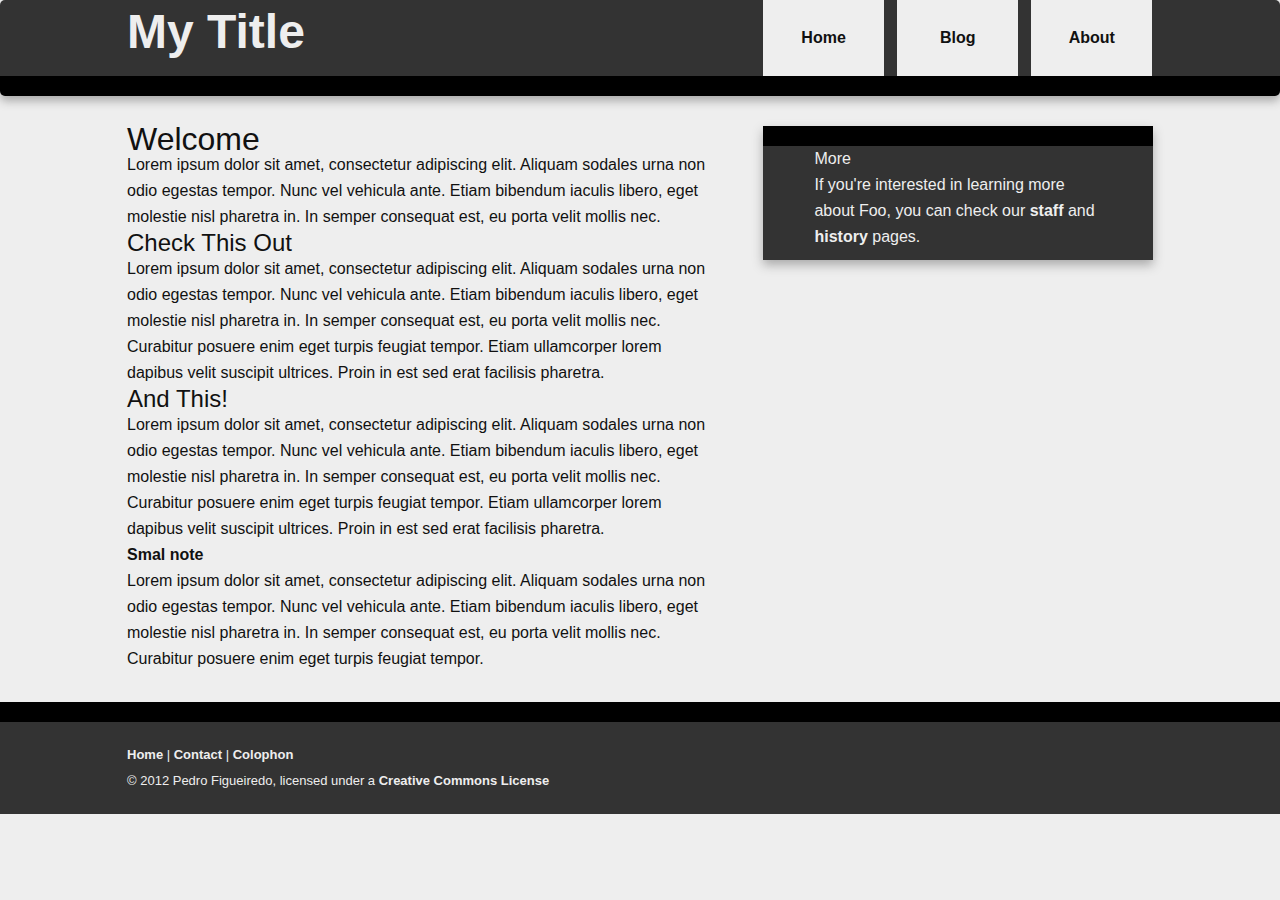
<file: index.html>
<!DOCTYPE html>
<html lang="en">
 <head>
 	<meta charset="utf-8">
 
 	<title>My Site - Template</title>
 	<meta name="description" content="My Site - Template" />
 	<meta name="author" content="Pedro Figueiredo" />
 
 	<meta name="viewport" content="width=device-width,initial-scale=1" />
 
 	<link rel="stylesheet" href="css/style.css" />
 	<link rel="author" href="humans.txt" />
 	<!--[if IE]>
 		<script src="http://html5shiv.googlecode.com/svn/trunk/html5.js"></script>
 	<![endif]-->
	</head>
	
	<body id="home">
	 <div id="header-container">
	 	<header class="wrapper clearfix">
	 		<h1 id="title">My Title</h1>
	 		<nav>
	 			<ul>
	 				<li><a href="#">Home</a></li>
	 				<li><a href="#">Blog</a></li>
	 				<li><a href="#">About</a></li>
	 			</ul>
	 		</nav>
	 	</header>
	 </div>
	 
	 <div id="main-container">
	 	<div id="main" class="wrapper clearfix">
	 		
	 		<article>
	 			<header>
	 				<h1>Welcome</h1>
	 				<p>Lorem ipsum dolor sit amet, consectetur adipiscing elit. Aliquam sodales urna non odio egestas tempor. Nunc vel vehicula ante. Etiam bibendum iaculis libero, eget molestie nisl pharetra in. In semper consequat est, eu porta velit mollis nec.</p>
	 			</header>
	 			<section>
	 				<h2>Check This Out</h2>
	 				<p>Lorem ipsum dolor sit amet, consectetur adipiscing elit. Aliquam sodales urna non odio egestas tempor. Nunc vel vehicula ante. Etiam bibendum iaculis libero, eget molestie nisl pharetra in. In semper consequat est, eu porta velit mollis nec. Curabitur posuere enim eget turpis feugiat tempor. Etiam ullamcorper lorem dapibus velit suscipit ultrices. Proin in est sed erat facilisis pharetra.</p>
	 			</section>
	 			<section>
	 				<h2>And This!</h2>
	 				<p>Lorem ipsum dolor sit amet, consectetur adipiscing elit. Aliquam sodales urna non odio egestas tempor. Nunc vel vehicula ante. Etiam bibendum iaculis libero, eget molestie nisl pharetra in. In semper consequat est, eu porta velit mollis nec. Curabitur posuere enim eget turpis feugiat tempor. Etiam ullamcorper lorem dapibus velit suscipit ultrices. Proin in est sed erat facilisis pharetra.</p>
	 			</section>
	 			<footer>
	 				<h3>Smal note</h3>
	 				<p>Lorem ipsum dolor sit amet, consectetur adipiscing elit. Aliquam sodales urna non odio egestas tempor. Nunc vel vehicula ante. Etiam bibendum iaculis libero, eget molestie nisl pharetra in. In semper consequat est, eu porta velit mollis nec. Curabitur posuere enim eget turpis feugiat tempor.</p>
	 			</footer>
	 		</article>
	 		
	 		<aside>
	 			<h3>More</h3>
	 			<p>If you're interested in learning more about Foo, you can check our <a href="#">staff</a> and <a href="#">history</a> pages.</p>
	 		</aside>
	 		
	 	</div> <!-- #main -->
	 </div> <!-- #main-container -->
	 
 	<div id="footer-container">
 		<footer class="wrapper">
 			<h3><a href="#">Home</a> | <a href="#">Contact</a> | <a href="#">Colophon</a></h3>
 			<p>
 			  &copy; 2012 Pedro Figueiredo, 
 			  licensed under a <a href="http://creativecommons.org/licenses/by-nc-sa/2.0/uk/">Creative Commons License</a>
 			</p>
 		</footer>
 	</div>
	
 	<script src="//ajax.googleapis.com/ajax/libs/jquery/1.7.1/jquery.min.js"></script>
 	<script>window.jQuery || document.write('<script src="js/jquery-1.7.1.min.js"><\/script>')</script>
	</body>
</html>
</file>
<file: css/style.css>
@import "reset.css";
/*
 * Starting point for style.css
 * (c) 2012 Pedro Figueiredo
 */
/*
 * Some basic definitions
 */
/* Colours */
/* 
 * These selection declarations have to be separate
 * No text-shadow: twitter.com/miketaylr/status/12228805301
 * Also: hot pink!
 */
::-moz-selection {
  background: #111111;
  color: #eeeeee;
  text-shadow: none;
}
::selection {
  background: #111111;
  color: #eeeeee;
  text-shadow: none;
}
/* HTML element display */
article,
aside,
details,
figcaption,
figure,
footer,
header,
hgroup,
nav,
section {
  display: block;
}
audio[controls], canvas, video {
  display: inline-block;
  *display: inline;
  *zoom: 1;
}
/*
 * 1. Correct text resizing oddly in IE6/7 when body font-size is set using em units
 *    http://clagnut.com/blog/348/#c790
 * 2. Force vertical scrollbar in non-IE
 * 3. Remove Android and iOS tap highlight color to prevent entire container being highlighted
 *    www.yuiblog.com/blog/2010/10/01/quick-tip-customizing-the-mobile-safari-tap-highlight-color/
 * 4. Prevent iOS text size adjust on device orientation change, without disabling user zoom
 *    www.456bereastreet.com/archive/201012/controlling_text_size_in_safari_for_ios_without_disabling_user_zoom/
 */
html {
  font-size: 100%;
  overflow-y: scroll;
  -webkit-overflow-scrolling: touch;
  -webkit-tap-highlight-color: rgba(0, 0, 0, 0);
  -webkit-text-size-adjust: 100%;
  -ms-text-size-adjust: 100%;
}
body {
  margin: 0;
  font-size: 13px;
  line-height: 1.231;
}
body,
button,
input,
select,
textarea {
  font-family: sans-serif;
  color: #111111;
  background: #eeeeee;
}
/* Links */
a {
  color: #111111;
}
a:visited {
  color: #111111;
}
a:focus {
  outline: thin dotted;
}
a:hover, a:active {
  outline: 0;
}
/* Typography */
abbr[title] {
  border-bottom: 1px dotted;
}
b, strong {
  font-weight: bold;
}
blockquote {
  margin: 1em 40px;
}
dfn {
  font-style: italic;
}
hr {
  display: block;
  height: 1px;
  border: 0;
  border-top: 1px solid #ccc;
  margin: 1em 0;
  padding: 0;
}
ins {
  background: #ff9;
  color: #111111;
  text-decoration: none;
}
mark {
  background: #ff0;
  color: #111111;
  font-style: italic;
  font-weight: bold;
}
/* Redeclare monospace font family: en.wikipedia.org/wiki/User:Davidgothberg/Test59 */
.monospace {
  font-family: monospace, monospace;
  _font-family: 'courier new', monospace;
  font-size: 1em;
}
code, kbd, samp {
  font-family: monospace, monospace;
  _font-family: 'courier new', monospace;
  font-size: 1em;
}
/* Improve readability of pre-formatted text in all browsers */
pre {
  font-family: monospace, monospace;
  _font-family: 'courier new', monospace;
  font-size: 1em;
  white-space: pre;
  white-space: pre-wrap;
  word-wrap: break-word;
}
q {
  quotes: none;
}
q:before, q:after {
  content: "";
  content: none;
}
small {
  font-size: 85%;
}
/* Position subscript and superscript content without affecting line-height: gist.github.com/413930 */
.subsup {
  font-size: 75%;
  line-height: 0;
  position: relative;
  vertical-align: baseline;
}
sup {
  font-size: 75%;
  line-height: 0;
  position: relative;
  vertical-align: baseline;
  top: -0.5em;
}
sub {
  font-size: 75%;
  line-height: 0;
  position: relative;
  vertical-align: baseline;
  bottom: -0.25em;
}
/* Lists */
ul, ol {
  margin: 1em 0;
  padding: 0 0 0 40px;
}
dd {
  margin: 0 0 0 40px;
}
nav ul, nav ol {
  list-style: none;
  margin: 0;
  padding: 0;
}
/* Embedded content */
/*
 * Improve image quality when scaled in IE7
 * code.flickr.com/blog/2008/11/12/on-ui-quality-the-little-things-client-side-image-resizing/
 */
img {
  border: 0;
  -ms-interpolation-mode: bicubic;
}
/*
 * Correct overflow displayed oddly in IE9 
 */
svg:not(:root) {
  overflow: hidden;
}
/* Figures */
figure {
  margin: 0;
}
/* Forms */
form {
  margin: 0;
}
fieldset {
  border: 0;
  margin: 0;
  padding: 0;
}
/* 
 * 1. Correct color not inheriting in IE6/7/8/9 
 * 2. Correct alignment displayed oddly in IE6/7 
 */
legend {
  border: 0;
  *margin-left: -7px;
  padding: 0;
}
/* Indicate that 'label' will shift focus to the associated form element */
label {
  cursor: pointer;
}
/*
 * 1. Correct font-size not inheriting in all browsers
 * 2. Remove margins in FF3/4 S5 Chrome
 * 3. Define consistent vertical alignment display in all browsers
 */
button,
input,
select,
textarea {
  font-size: 100%;
  margin: 0;
  vertical-align: baseline;
  *vertical-align: middle;
}
/*
 * 1. Define line-height as normal to match FF3/4 (set using !important in the UA stylesheet)
 * 2. Correct inner spacing displayed oddly in IE6/7
 */
button, input {
  line-height: normal;
  *overflow: visible;
}
/*
 * 1. Display hand cursor for clickable form elements
 * 2. Allow styling of clickable form elements in iOS
 */
button,
input[type="button"],
input[type="reset"],
input[type="submit"] {
  cursor: pointer;
  -webkit-appearance: button;
}
/*
 * Consistent box sizing and appearance
 */
input[type="checkbox"], input[type="radio"] {
  box-sizing: border-box;
}
input[type="search"] {
  -moz-box-sizing: content-box;
  -webkit-box-sizing: content-box;
  box-sizing: content-box;
}
/* 
 * Remove inner padding and border in FF3/4
 * www.sitepen.com/blog/2008/05/14/the-devils-in-the-details-fixing-dojos-toolbar-buttons/ 
 */
button::-moz-focus-inner, input::-moz-focus-inner {
  border: 0;
  padding: 0;
}
/* Remove default vertical scrollbar in IE6/7/8/9 */
textarea {
  overflow: auto;
  vertical-align: top;
}
/* Colors for form validity */
input:invalid, textarea:invalid {
  background-color: #f0dddd;
}
/*
 * Initializr styles
 * http://verekia.com/initializr/responsive-template
 * Author: Jonathan Verrecchia
 */
body {
  font: 16px/26px Helvetica, Helvetica Neue, Arial;
}
.wrapper {
  width: 90%;
  margin: 0 5%;
}
/* Cloud Theme */
.boxesbg {
  background: #333333;
}
#header-container {
  border-bottom: 20px solid #000000;
  background: #333333;
  border-radius: 5px;
  -webkit-border-radius: 5px;
  -moz-border-radius: 5px;
}
#footer-container {
  border-top: 20px solid #000000;
  background: #333333;
}
#main aside {
  border-top: 20px solid #000000;
  background: #333333;
}
#title {
  color: #eeeeee;
  font: bold 48px/64px Helvetica, Geneva, sans-serif;
}
/* Tables */
table {
  border-collapse: collapse;
  border-spacing: 0;
}
/* Mobile */
nav a {
  display: block;
  margin-bottom: 10px;
  padding: 15px 0;
  background: #eeeeee;
  color: #111111;
  text-align: center;
  text-decoration: none;
  font-weight: bold;
}
nav a:hover, nav a:visited {
  color: #111111;
}
nav a:hover {
  text-decoration: underline;
}
#main {
  padding: 30px 0;
}
#main article h1 {
  font-size: 2em;
}
#main article h2 {
  font-size: 1.5em;
}
#main article h3 {
  font-size: 1em;
  font-weight: bold;
}
#main aside {
  color: #eeeeee;
  padding: 0px 5% 10px;
}
#main aside a {
  text-decoration: none;
  color: #eeeeee;
  font-weight: bold;
}
#main aside a:hover, #main aside a:visited {
  color: #eeeeee;
}
#main aside a:hover {
  text-decoration: underline;
}
#footer-container footer {
  color: #eeeeee;
  font-size: small;
  padding: 20px 0;
}
#footer-container footer a {
  color: #eeeeee;
  text-decoration: none;
  font-weight: bold;
}
#footer-container footer a:hover {
  color: #111111;
  text-decoration: underline;
}
/* IE fixes */
.ie7 #title {
  padding-top: 20px;
}
/*
 * Non-semantic helper classes
 * Please define your styles before this section.
 */
/* For image replacement */
.ir {
  display: block;
  text-indent: -999em;
  overflow: hidden;
  background-repeat: no-repeat;
  text-align: left;
  direction: ltr;
}
.ir br {
  display: none;
}
/* Hide for both screenreaders and browsers:
   css-discuss.incutio.com/wiki/Screenreader_Visibility */
.hidden {
  display: none;
  visibility: hidden;
}
/* Hide only visually, but have it available for screenreaders: by Jon Neal.
  www.webaim.org/techniques/css/invisiblecontent/  &  j.mp/visuallyhidden */
.visuallyhidden {
  border: 0;
  clip: rect(0 0 0 0);
  height: 1px;
  margin: -1px;
  overflow: hidden;
  padding: 0;
  position: absolute;
  width: 1px;
}
/* Extends the .visuallyhidden class to allow the element to be focusable when navigated to via the keyboard: drupal.org/node/897638 */
.visuallyhidden.focusable:active, .visuallyhidden.focusable:focus {
  clip: auto;
  height: auto;
  margin: 0;
  overflow: visible;
  position: static;
  width: auto;
}
/* Hide visually and from screenreaders, but maintain layout */
.invisible {
  visibility: hidden;
}
/* Contain floats: nicolasgallagher.com/micro-clearfix-hack/ */.clearfix:before, .clearfix:after {
  content: "";
  display: table;
}
.clearfix:after {
  clear: both;
}
.clearfix {
  zoom: 1;
}
/* ==|== media queries ====================================================== */
@media only screen and (min-width: 480px) {
  /*  INTERMEDIATE: Menu */nav a {
    float: left;
    width: 27%;
    margin: 0 1.7%;
    padding: 25px 2%;
    margin-bottom: 0;
  }
  nav li:first-child a {
    margin-left: 0;
  }
  nav li:last-child a {
    margin-right: 0;
  }
}
@media only screen and (min-width: 768px) {
  /* WIDE: CSS3 Effects */
  #header-container, #main aside {
    -webkit-box-shadow: 0 5px 10px #aaa;
    -moz-box-shadow: 0 5px 10px #aaa;
    box-shadow: 0 5px 10px #aaa;
  }
  #header-container {
    border-radius: 5px;
    -webkit-border-radius: 5px;
    -moz-border-radius: 5px;
  }
  /* WIDE: Menu */
  #title {
    float: left;
  }
  nav {
    float: right;
    width: 38%;
  }
  /* WIDE: Main */
  #main article {
    float: left;
    width: 57%;
  }
  #main aside {
    float: right;
    width: 28%;
  }
}
@media only screen and (min-width: 1140px) {
  /* Maximal Width */
  .wrapper {
    width: 1026px;
    /* 1140px - 10% for margins */
  
    margin: 0 auto;
  }
}
/*
 * Print styles.
 * Inlined to avoid required HTTP connection: www.phpied.com/delay-loading-your-print-css/
 */@media print {
  * {
    background: transparent !important;
    color: black !important;
    text-shadow: none !important;
    filter: none !important;
    -ms-filter: none !important;
  }
  /* Black prints faster: sanbeiji.com/archives/953 */
  a, a:visited {
    color: #444 !important;
    text-decoration: underline;
  }
  a[href]:after {
    content: " (" attr(href) ")";
  }
  abbr[title]:after {
    content: " (" attr(title) ")";
  }
  .ir a:after, a[href^="javascript:"]:after, a[href^="#"]:after {
    content: "";
  }
  /* Don't show links for images, or javascript/internal links */
  pre, blockquote {
    border: 1px solid #999;
    page-break-inside: avoid;
  }
  thead {
    display: table-header-group;
  }
  /* css-discuss.incutio.com/wiki/Printing_Tables */
  tr, img {
    page-break-inside: avoid;
  }
  img {
    max-width: 100% !important;
  }
  @page  {
    margin: 0.5cm;
  }
  p, h2, h3 {
    orphans: 3;
    widows: 3;
  }
  h2, h3 {
    page-break-after: avoid;
  }
}
</file>
